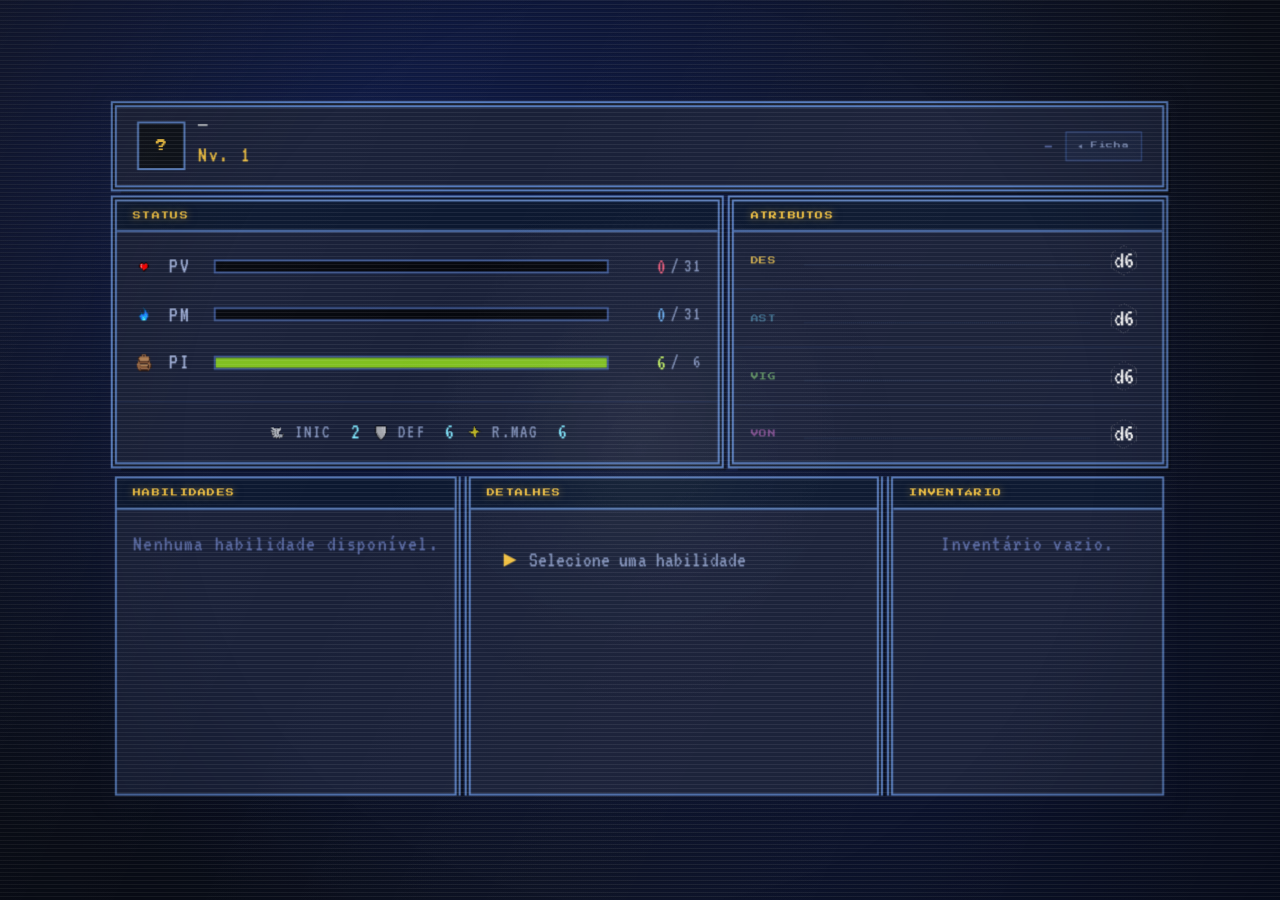
<file: status.html>
<!DOCTYPE html>
<html lang="pt-BR">
<head>
  <meta charset="UTF-8" />
  <meta name="viewport" content="width=device-width, initial-scale=1.0" />
  <title>Fabula Ultima – Status</title>
  <link rel="preconnect" href="https://fonts.googleapis.com" />
  <link rel="preconnect" href="https://fonts.gstatic.com" crossorigin />
  <link href="https://fonts.googleapis.com/css2?family=Press+Start+2P&family=VT323&family=Open+Sans:wght@400;500;600&display=swap" rel="stylesheet" />
  <link rel="stylesheet" href="css/style.css" />
  <link rel="stylesheet" href="css/status.css" />
</head>
<body>

  <main class="sp-viewport crt-viewport">
    <div class="crt-screen">
      <div class="sp-shell">

        <!-- ══════════════════════════════════
             TOP BAR — Name / Level / Classes
        ══════════════════════════════════ -->
        <header class="sp-header">
          <div class="sp-header-left">
            <div class="sp-avatar" id="spAvatar"></div>
            <div class="sp-identity">
              <span class="sp-name" id="spName">—</span>
              <span class="sp-level">Nv. <span id="spLevel">1</span></span>
            </div>
          </div>
          <div class="sp-class-icons" id="spClassIcons">
            <span class="sp-no-class">—</span>
          </div>
          <a href="index.html" class="sp-back-link" title="Voltar à ficha">◄ Ficha</a>
        </header>

        <!-- ══════════════════════════════════
             MIDDLE ROW — HUD + Attributes
        ══════════════════════════════════ -->
        <div class="sp-middle">

          <!-- HUD Panel -->
          <section class="sp-panel sp-hud">
            <div class="sp-panel-title">Status</div>
            <div class="sp-hud-grid">
              <div class="sp-hud-row sp-hud-hp">
                <img src="assets/icons/stats/hp.png" class="sp-hud-icon" alt="HP" />
                <span class="sp-hud-label">PV</span>
                <div class="sp-bar-track">
                  <div class="sp-bar-fill sp-bar-hp" id="spBarHP"></div>
                </div>
                <span class="sp-hud-value">
                  <input class="sp-hud-input" id="spHP-atual" data-res="pv" data-field="atual" />
                  <span class="sp-hud-sep">/</span>
                  <span class="sp-hud-max" id="spHP-max">0</span>
                </span>
              </div>
              <div class="sp-hud-row sp-hud-mp">
                <img src="assets/icons/stats/mp.png" class="sp-hud-icon" alt="MP" />
                <span class="sp-hud-label">PM</span>
                <div class="sp-bar-track">
                  <div class="sp-bar-fill sp-bar-mp" id="spBarMP"></div>
                </div>
                <span class="sp-hud-value">
                  <input class="sp-hud-input" id="spMP-atual" data-res="pm" data-field="atual" />
                  <span class="sp-hud-sep">/</span>
                  <span class="sp-hud-max" id="spMP-max">0</span>
                </span>
              </div>
              <div class="sp-hud-row sp-hud-ip">
                <img src="assets/icons/stats/ip.png" class="sp-hud-icon" alt="IP" />
                <span class="sp-hud-label">PI</span>
                <div class="sp-bar-track">
                  <div class="sp-bar-fill sp-bar-ip" id="spBarIP"></div>
                </div>
                <span class="sp-hud-value">
                  <input class="sp-hud-input" id="spIP-atual" data-res="ip" data-field="atual" />
                  <span class="sp-hud-sep">/</span>
                  <span class="sp-hud-max" id="spIP-max">0</span>
                </span>
              </div>
            </div>
            <div class="sp-hud-derived">
              <div class="sp-derived-item">
                <img src="assets/icons/stats/init.png" class="sp-derived-icon" alt="" />
                <span class="sp-derived-label">INIC</span>
                <span class="sp-derived-val" id="spInit">0</span>
              </div>
              <div class="sp-derived-item">
                <img src="assets/icons/stats/def.png" class="sp-derived-icon" alt="" />
                <span class="sp-derived-label">DEF</span>
                <span class="sp-derived-val" id="spDef">0</span>
              </div>
              <div class="sp-derived-item">
                <img src="assets/icons/stats/def mag.png" class="sp-derived-icon" alt="" />
                <span class="sp-derived-label">R.MAG</span>
                <span class="sp-derived-val" id="spResMag">0</span>
              </div>
            </div>
          </section>

          <!-- Attributes Panel -->
          <section class="sp-panel sp-attrs">
            <div class="sp-panel-title">Atributos</div>
            <div class="sp-attrs-list" id="spAttrsList"></div>
          </section>
        </div>

        <!-- ══════════════════════════════════
             BOTTOM ROW — Skills + Detail + Inventory
        ══════════════════════════════════ -->
        <div class="sp-bottom">

          <!-- Skills List -->
          <section class="sp-panel sp-skills">
            <div class="sp-panel-title">Habilidades</div>
            <div class="sp-skills-list" id="spSkillsList">
              <div class="sp-empty">Nenhuma habilidade disponível.</div>
            </div>
          </section>

          <!-- Skill Detail -->
          <section class="sp-panel sp-detail">
            <div class="sp-panel-title">Detalhes</div>
            <div class="sp-detail-body" id="spDetailBody">
              <div class="sp-detail-placeholder">
                <span class="sp-detail-cursor">►</span> Selecione uma habilidade
              </div>
            </div>
          </section>

          <!-- Inventory -->
          <section class="sp-panel sp-inventory">
            <div class="sp-panel-title">Inventário</div>
            <div class="sp-inventory-list" id="spInventoryList">
              <div class="sp-empty">Inventário vazio.</div>
            </div>
          </section>

        </div>

      </div><!-- .sp-shell -->
    </div><!-- .crt-screen -->
  </main>

  <!-- Shared data modules -->
  <script src="js/state.js"></script>
  <script src="js/classes.js"></script>
  <script src="js/skills.js"></script>
  <script src="js/weapons.js"></script>
  <script src="js/armor.js"></script>
  <!-- Page-specific logic -->
  <script src="js/status-page.js"></script>
</body>
</html>
</file>
<file: css/style.css>
/* ═══════════════════════════════════════════════════════════════
   style.css — JRPG Classic Menu Theme
   Fabula Ultima – Ficha de Personagem
   Inspired by: Final Fantasy (SNES/PS1), Chrono Trigger, Dragon Quest
═══════════════════════════════════════════════════════════════ */

/* ─────────────────────────────────────────────────
   CSS CUSTOM PROPERTIES — JRPG PALETTE
───────────────────────────────────────────────── */
:root {
  /* ── Core Background ── */
  --color-bg:          #0a0e1a;
  --color-bg-alt:      #0d1220;
  --color-bg-panel:    #121828;
  --color-bg-panel-dk: #0c1018;
  --color-bg-overlay:  rgba(0, 0, 16, 0.82);
  --color-bg-input:    #080c16;

  /* ── Panel / Window Colors ── */
  --color-panel-bg:     #192038;
  --color-panel-border: #5a7fc0;
  --color-panel-inner:  #142040;
  --color-panel-title:  #0c1830;

  /* ── Gold / Yellow accent ── */
  --color-gold:        #f0c040;
  --color-gold-light:  #ffe066;
  --color-gold-dark:   #c09010;
  --color-gold-dim:    #806820;

  /* ── Cyan accent ── */
  --color-cyan:        #40d0f8;
  --color-cyan-light:  #80e8ff;
  --color-cyan-dark:   #1890c0;
  --color-cyan-dim:    #1460a0;

  /* ── HP / Red ── */
  --color-hp:          #f03050;
  --color-hp-light:    #ff6080;
  --color-hp-dark:     #a01030;
  --color-hp-bar:      #e82040;

  /* ── MP / Blue ── */
  --color-mp:          #4090f8;
  --color-mp-light:    #70b8ff;
  --color-mp-dark:     #1050c0;
  --color-mp-bar:      #3070e0;

  /* ── IP / Yellow-green ── */
  --color-ip:          #a0e040;
  --color-ip-light:    #c0f060;
  --color-ip-dark:     #608010;
  --color-ip-bar:      #80c020;

  /* ── Text ── */
  --color-text:        #e8eaf8;
  --color-text-bright: #ffffff;
  --color-text-muted:  #8090b8;
  --color-text-light:  #5868a0;
  --color-text-label:  #a0b0d8;
  --color-text-value:  #f0f4ff;

  /* ── Status Colors ── */
  --color-green:       #40c870;
  --color-green-light: #60e890;
  --color-green-dark:  #208040;
  --color-green-bg:    rgba(40, 160, 80, 0.15);

  --color-purple:      #c060f0;
  --color-purple-light:#e080ff;
  --color-purple-bg:   rgba(160, 60, 200, 0.15);

  --color-danger:      #f02020;
  --color-danger-light:#ff4040;
  --color-danger-bg:   rgba(200, 20, 20, 0.15);

  --color-orange:      #f08020;
  --color-orange-bg:   rgba(200, 100, 20, 0.15);

  /* ── Borders ── */
  --color-border:       #3a5490;
  --color-border-light: #2a3a68;
  --color-border-glow:  #6090d8;

  /* ── Pixel border pieces (used for box-shadow pixel borders) ── */
  --pixel-border-color: #5a7fc0;
  --pixel-corner-color: #3a5490;
  --pixel-inner-color:  #4a6aa8;

  /* ── Fonts ── */
  --font-pixel:   'Press Start 2P', 'Courier New', monospace;
  --font-heading: 'Press Start 2P', 'Courier New', monospace;
  --font-ui:      'VT323', 'Courier New', monospace;
  --font-body:    'Open Sans', system-ui, sans-serif;
  --font-mono:    'Courier New', monospace;

  /* ── Font Sizes ── */
  --fs-px:   0.7rem;
  --fs-xs:   0.84rem;
  --fs-sm:   1rem;
  --fs-base: 1.14rem;
  --fs-md:   1.32rem;
  --fs-lg:   1.6rem;
  --fs-xl:   2rem;
  --fs-2xl:  2.44rem;
  --fs-3xl:  2.9rem;

  /* ── VT323 is large at same rem — scale factors ── */
  --vt-xs:   1.18rem;
  --vt-sm:   1.38rem;
  --vt-base: 1.6rem;
  --vt-md:   1.9rem;
  --vt-lg:   2.26rem;
  --vt-xl:   2.68rem;
  --vt-2xl:  3.4rem;

  /* ── Spacing ── */
  --sp-1:  0.25rem;
  --sp-2:  0.5rem;
  --sp-3:  0.75rem;
  --sp-4:  1rem;
  --sp-5:  1.25rem;
  --sp-6:  1.5rem;
  --sp-8:  2rem;
  --sp-10: 2.5rem;
  --sp-12: 3rem;

  /* ── Borders/Radius (minimal for JRPG) ── */
  --radius-sm:   2px;
  --radius-md:   4px;
  --radius-lg:   4px;
  --radius-xl:   6px;
  --radius-full: 2px;

  /* ── Shadows ── */
  --shadow-sm:   0 2px 8px rgba(0,0,0,0.6);
  --shadow-md:   0 4px 16px rgba(0,0,0,0.7);
  --shadow-lg:   0 8px 32px rgba(0,0,0,0.8);
  --shadow-xl:   0 16px 60px rgba(0,0,0,0.9);
  --shadow-glow: 0 0 12px rgba(90, 127, 192, 0.5);
  --shadow-gold: 0 0 10px rgba(240, 192, 64, 0.4);
  --shadow-inset: inset 0 2px 8px rgba(0,0,0,0.5);

  /* ── Transitions ── */
  --transition-fast:   0.1s steps(2);
  --transition-normal: 0.15s ease;
  --transition-slow:   0.3s ease;

  /* ── Layout ── */
  --header-height: 0px;
  --nav-height:    0px;

  /* ── JRPG pixel-border mixin values ── */
  --pb-size: 3px; /* pixel border thickness */

  /* ── CRT overlay tuning (mobile-friendly defaults) ── */
  --crt-scanline-opacity: 0.03;
  --crt-vignette-opacity: 0.08;
  --crt-glow-opacity: 0.015;
  --crt-curvature-scale-x: 1;
  --crt-curvature-scale-y: 1;
}

/* ─────────────────────────────────────────────────
   GOOGLE FONTS — pixel/retro
   (loaded in HTML head)
───────────────────────────────────────────────── */

/* ─────────────────────────────────────────────────
   RESET & BASE
───────────────────────────────────────────────── */
*, *::before, *::after {
  box-sizing: border-box;
  margin: 0;
  padding: 0;
}

html {
  font-size: 16px;
  scroll-behavior: smooth;
  -webkit-text-size-adjust: 100%;
  image-rendering: pixelated;
  height: 100%;
  overflow: auto;
  touch-action: manipulation;
}

body {
  font-family: var(--font-ui);
  font-size: var(--fs-base);
  color: var(--color-text);
  background-color: var(--color-bg);
  /* Subtle scanline texture */
  background-image:
    repeating-linear-gradient(
      0deg,
      transparent,
      transparent 2px,
      rgba(0,0,0,0.08) 2px,
      rgba(0,0,0,0.08) 4px
    ),
    radial-gradient(ellipse at 30% 20%, rgba(20,40,120,0.5) 0%, transparent 70%),
    radial-gradient(ellipse at 70% 80%, rgba(10,20,60,0.6) 0%, transparent 60%);
  background-attachment: fixed;
  min-height: 100vh;
  min-height: 100dvh;
  line-height: 1.6;
  -webkit-font-smoothing: none;
  image-rendering: pixelated;
  position: relative;
  overflow-x: hidden;
  overflow-y: auto;
}

body::before,
body::after {
  content: '';
  position: fixed;
  inset: 0;
  pointer-events: none;
  z-index: 9999;
}

body::before {
  background:
    repeating-linear-gradient(
      to bottom,
      rgba(255,255,255,var(--crt-scanline-opacity)) 0px,
      rgba(255,255,255,var(--crt-scanline-opacity)) 1px,
      rgba(0,0,0,0) 1px,
      rgba(0,0,0,0) 4px
    ),
    linear-gradient(
      115deg,
      rgba(255,255,255,0.035) 0%,
      rgba(255,255,255,0.012) 18%,
      rgba(255,255,255,0) 34%,
      rgba(255,255,255,0.015) 56%,
      rgba(255,255,255,0) 100%
    );
  mix-blend-mode: screen;
  opacity: 0.9;
}

body::after {
  background:
    radial-gradient(circle at center, rgba(255,255,255,var(--crt-glow-opacity)) 0%, rgba(255,255,255,0.012) 14%, rgba(255,255,255,0) 36%),
    radial-gradient(circle at center, rgba(0,0,0,0) 58%, rgba(0,0,0,0.12) 78%, rgba(0,0,0,var(--crt-vignette-opacity)) 100%);
}

.crt-viewport {
  position: relative;
  isolation: isolate;
}

.crt-screen {
  position: relative;
  /* Mobile: flat screen, no curvature */
  transform: none;
  transform-origin: center center;
  filter: none;
}

.crt-screen::before,
.crt-screen::after {
  content: '';
  position: absolute;
  inset: -12px;
  pointer-events: none;
  z-index: 2;
  /* Hidden on mobile — too heavy */
  display: none;
}

.crt-screen::before {
  background:
    radial-gradient(circle at 50% 44%, rgba(255,255,255,0.018), rgba(255,255,255,0.006) 14%, rgba(255,255,255,0) 38%),
    radial-gradient(circle at 50% 50%, rgba(64,208,248,0.006), rgba(64,208,248,0) 42%);
  mix-blend-mode: screen;
}

.crt-screen::after {
  box-shadow:
    inset 0 0 12px rgba(0,0,0,0.08),
    inset 0 0 24px rgba(0,0,0,0.025);
  border-radius: 18px;
}

img { max-width: 100%; display: block; image-rendering: pixelated; }
a { color: inherit; text-decoration: none; }
ul, ol { list-style: none; }
button { font-family: inherit; cursor: pointer; border: none; background: none; }
input, textarea, select { font-family: inherit; }

/* ─────────────────────────────────────────────────
   TIPOGRAFIA GLOBAL
───────────────────────────────────────────────── */
h1, h2, h3, h4, h5, h6 {
  font-family: var(--font-pixel);
  font-weight: 400;
  line-height: 1.4;
  color: var(--color-text-bright);
  text-rendering: geometricPrecision;
}

p {
  font-family: var(--font-ui);
  line-height: 1.65;
  color: var(--color-text);
}

strong { font-weight: 700; }
em { font-style: italic; }

/* Pixel-font class utilities */
.font-pixel { font-family: var(--font-pixel) !important; }
.font-vt    { font-family: var(--font-ui) !important; }
.font-body  { font-family: var(--font-body) !important; }

/* Text utilities */
.text-muted   { color: var(--color-text-muted); }
.text-light   { color: var(--color-text-light); }
.text-label   { color: var(--color-text-label); }
.text-gold    { color: var(--color-gold); }
.text-cyan    { color: var(--color-cyan); }
.text-green   { color: var(--color-green); }
.text-danger  { color: var(--color-danger); }
.text-hp      { color: var(--color-hp); }
.text-mp      { color: var(--color-mp); }
.text-center  { text-align: center; }
.text-right   { text-align: right; }
.text-sm      { font-size: var(--fs-sm); }
.text-xs      { font-size: var(--fs-xs); }

/* ─────────────────────────────────────────────────
   JRPG PIXEL PANEL — core mixin via class
   Replicates the classic "window box" from FF/CT
───────────────────────────────────────────────── */

/* The pixel panel uses a layered box-shadow to create
   the classic JRPG beveled/pixelated window border:
   outer dark → bright top-left → dark bottom-right → inner fill */
.rpg-panel {
  background: var(--color-panel-bg);
  position: relative;
  /* Outer pixel border */
  box-shadow:
    /* outer dark frame */
    0 0 0 2px #0a0e1a,
    /* bright border */
    0 0 0 4px var(--color-panel-border),
    /* second outer dark */
    0 0 0 6px #0a0e1a,
    /* inner shadow */
    inset 0 0 0 1px rgba(90, 127, 192, 0.25),
    /* depth shadow */
    8px 8px 0 rgba(0,0,0,0.5);
  /* Inner gradient for depth */
  background-image:
    linear-gradient(160deg, rgba(40,60,120,0.35) 0%, transparent 50%),
    linear-gradient(to bottom, rgba(0,0,0,0.0) 0%, rgba(0,0,0,0.2) 100%);
}

/* Panel title bar */
.rpg-panel-title {
  font-family: var(--font-pixel);
  font-size: var(--fs-xs);
  color: var(--color-gold);
  letter-spacing: 0.15em;
  text-transform: uppercase;
  padding: var(--sp-2) var(--sp-4);
  background: var(--color-panel-title);
  border-bottom: 2px solid var(--color-panel-border);
  display: flex;
  align-items: center;
  gap: var(--sp-3);
  position: relative;
  overflow: hidden;
}
.rpg-panel-title::before {
  content: '■';
  font-size: var(--fs-xs);
  color: var(--color-cyan);
  flex-shrink: 0;
}
.rpg-panel-title::after {
  content: '';
  position: absolute;
  right: var(--sp-4);
  top: 50%;
  transform: translateY(-50%);
  width: 40%;
  height: 1px;
  background: linear-gradient(to right, transparent, rgba(90,127,192,0.4));
}

/* Panel body */
.rpg-panel-body {
  padding: var(--sp-4);
}

/* ─────────────────────────────────────────────────
   JRPG CURSOR (► selector arrow)
───────────────────────────────────────────────── */
.rpg-cursor::before {
  content: '►';
  color: var(--color-gold);
  font-family: var(--font-ui);
  font-size: var(--vt-sm);
  margin-right: var(--sp-2);
  animation: cursor-blink 1s steps(1) infinite;
}
@keyframes cursor-blink {
  0%, 100% { opacity: 1; }
  50%       { opacity: 0; }
}

/* ─────────────────────────────────────────────────
   JRPG LIST ROW (stat rows: "FOR ..... 12")
───────────────────────────────────────────────── */
.rpg-stat-row {
  display: flex;
  align-items: baseline;
  gap: 0;
  padding: var(--sp-2) var(--sp-3);
  border-bottom: 1px solid rgba(58, 84, 144, 0.3);
  transition: background var(--transition-fast);
}
.rpg-stat-row:hover {
  background: rgba(90, 127, 192, 0.1);
}
.rpg-stat-label {
  font-family: var(--font-ui);
  font-size: var(--vt-sm);
  color: var(--color-text-label);
  letter-spacing: 0.05em;
  min-width: 60px;
}
.rpg-stat-dots {
  flex: 1;
  font-family: var(--font-ui);
  font-size: var(--vt-sm);
  color: var(--color-border);
  overflow: hidden;
  white-space: nowrap;
  padding: 0 var(--sp-2);
  letter-spacing: 0.05em;
}
.rpg-stat-dots::after {
  content: '...................................................';
}
.rpg-stat-value {
  font-family: var(--font-ui);
  font-size: var(--vt-md);
  color: var(--color-text-value);
  text-align: right;
  min-width: 48px;
}

/* ─────────────────────────────────────────────────
   JRPG PIXEL BAR (HP/MP bars)
───────────────────────────────────────────────── */
.rpg-bar-wrap {
  background: #080c18;
  border: 2px solid #3a5490;
  height: 14px;
  position: relative;
  overflow: visible;
  box-shadow: inset 0 2px 4px rgba(0,0,0,0.6), 2px 2px 0 rgba(0,0,0,0.5);
}
.rpg-bar-fill {
  height: 100%;
  position: relative;
  transition: width 0.2s ease;
  min-width: 2px;
}
.rpg-bar-fill::after {
  /* Bright top highlight stripe */
  content: '';
  position: absolute;
  top: 0; left: 0; right: 0;
  height: 4px;
  background: rgba(255,255,255,0.2);
}
.rpg-bar-fill.bar-hp {
  background: linear-gradient(to right, var(--color-hp-dark), var(--color-hp-bar), var(--color-hp-light));
}
.rpg-bar-fill.bar-mp {
  background: linear-gradient(to right, var(--color-mp-dark), var(--color-mp-bar), var(--color-mp-light));
}
.rpg-bar-fill.bar-ip {
  background: linear-gradient(to right, var(--color-ip-dark), var(--color-ip-bar), var(--color-ip-light));
}
.rpg-bar-fill.bar-low {
  background: linear-gradient(to right, #600010, #c00020, #ff2040);
  animation: bar-danger 0.8s steps(2) infinite;
}
@keyframes bar-danger {
  0%, 100% { opacity: 1; }
  50%       { opacity: 0.7; }
}

/* ─────────────────────────────────────────────────
   JRPG SELECTION ROW (menu item)
───────────────────────────────────────────────── */
.rpg-menu-item {
  display: flex;
  align-items: center;
  gap: var(--sp-3);
  padding: var(--sp-2) var(--sp-4);
  cursor: pointer;
  transition: background var(--transition-fast);
  border-bottom: 1px solid rgba(58, 84, 144, 0.25);
  position: relative;
}
.rpg-menu-item:hover,
.rpg-menu-item.selected {
  background: rgba(60, 90, 170, 0.35);
}
.rpg-menu-item:hover .rpg-menu-cursor,
.rpg-menu-item.selected .rpg-menu-cursor {
  opacity: 1;
}
.rpg-menu-cursor {
  color: var(--color-gold);
  font-family: var(--font-ui);
  font-size: var(--vt-sm);
  opacity: 0;
  transition: opacity var(--transition-fast);
  flex-shrink: 0;
}
.rpg-menu-item.selected .rpg-menu-cursor {
  animation: cursor-blink 1s steps(1) infinite;
  opacity: 1;
}
.rpg-menu-name {
  font-family: var(--font-ui);
  font-size: var(--vt-base);
  color: var(--color-text-bright);
  flex: 1;
}
.rpg-menu-sub {
  font-family: var(--font-ui);
  font-size: var(--vt-xs);
  color: var(--color-text-muted);
}
.rpg-menu-cost {
  font-family: var(--font-ui);
  font-size: var(--vt-sm);
  color: var(--color-mp-light);
  text-align: right;
}

/* ─────────────────────────────────────────────────
   DECORATIVE DIVIDER
───────────────────────────────────────────────── */
.rpg-divider {
  height: 2px;
  background: linear-gradient(to right, transparent, var(--color-panel-border), transparent);
  margin: var(--sp-3) 0;
}

/* ─────────────────────────────────────────────────
   SCROLLBAR
───────────────────────────────────────────────── */
::-webkit-scrollbar { width: 8px; height: 8px; }
::-webkit-scrollbar-track { background: #080c16; border: 1px solid #1a2440; }
::-webkit-scrollbar-thumb {
  background: #3a5490;
  border: 1px solid #5a7fc0;
}
::-webkit-scrollbar-thumb:hover { background: #5a7fc0; }

/* ─────────────────────────────────────────────────
   TEXT SELECTION
───────────────────────────────────────────────── */
::selection {
  background: rgba(90, 127, 192, 0.5);
  color: #fff;
}

/* ─────────────────────────────────────────────────
   RESPONSIVE — MOBILE ONLY (max-width: 768px)
   Refined typography scale, tighter spacing,
   better visual hierarchy for phone screens
───────────────────────────────────────────────── */
@media (max-width: 768px) {
  :root {
    /* ── Refined VT323 scale for mobile ── */
    --vt-xs:   1.0rem;
    --vt-sm:   1.15rem;
    --vt-base: 1.3rem;
    --vt-md:   1.52rem;
    --vt-lg:   1.78rem;
    --vt-xl:   2.08rem;
    --vt-2xl:  2.6rem;

    /* ── Refined pixel font scale ── */
    --fs-px:   0.56rem;
    --fs-xs:   0.68rem;
    --fs-sm:   0.82rem;
    --fs-base: 0.95rem;
    --fs-md:   1.1rem;
    --fs-lg:   1.3rem;
    --fs-xl:   1.6rem;

    /* ── Tighter large spacings ── */
    --sp-5:  1rem;
    --sp-6:  1.12rem;
    --sp-8:  1.5rem;
    --sp-10: 1.75rem;
    --sp-12: 2rem;

    /* ── Softer CRT for mobile ── */
    --crt-scanline-opacity: 0.02;
    --crt-vignette-opacity: 0.04;
    --crt-glow-opacity: 0.008;
  }

  body {
    font-size: var(--fs-base);
    line-height: 1.5;
  }

  /* Thinner scrollbar */
  ::-webkit-scrollbar { width: 3px; height: 3px; }

  /* Compact panel titles */
  .rpg-panel-title {
    font-size: 0.56rem;
    padding: var(--sp-1) var(--sp-3);
    gap: var(--sp-2);
  }
  .rpg-panel-title::before {
    font-size: 0.68rem;
  }

  /* Compact stat rows */
  .rpg-stat-row {
    padding: var(--sp-1) var(--sp-2);
  }

  /* Thinner HP/MP bars */
  .rpg-bar-wrap {
    height: 10px;
  }

  /* Compact rpg-menu items */
  .rpg-menu-item {
    padding: var(--sp-1) var(--sp-3);
  }
}

/* ─────────────────────────────────────────────────
   RESPONSIVE — Mobile-first CRT & base
   Base = mobile (soft CRT, scrollable body).
   Enhance upward for tablet / desktop.
───────────────────────────────────────────────── */

/* Tablet: restore some CRT glow */
@media (min-width: 769px) {
  :root {
    --crt-scanline-opacity: 0.05;
    --crt-vignette-opacity: 0.14;
    --crt-glow-opacity: 0.025;
  }
}

/* Desktop: full CRT experience with curvature */
@media (min-width: 1025px) {
  :root {
    --crt-scanline-opacity: 0.08;
    --crt-vignette-opacity: 0.22;
    --crt-glow-opacity: 0.04;
  }

  html {
    overflow: hidden;
  }
  body {
    height: 100vh;
    overflow: hidden;
  }

  .crt-screen {
    transform: perspective(1800px) scaleX(1.008) scaleY(1.014);
  }
  .crt-screen::before,
  .crt-screen::after {
    display: block;
  }
}

/* ─────────────────────────────────────────────────
   UTILITY — JRPG badge inline
───────────────────────────────────────────────── */
.rpg-badge {
  display: inline-block;
  font-family: var(--font-ui);
  font-size: var(--vt-xs);
  padding: 1px var(--sp-2);
  border: 1px solid var(--color-border);
  background: var(--color-panel-title);
  color: var(--color-text-label);
  letter-spacing: 0.05em;
}
.rpg-badge-gold   { border-color: var(--color-gold-dim); color: var(--color-gold); background: rgba(160,100,0,0.2); }
.rpg-badge-cyan   { border-color: var(--color-cyan-dark); color: var(--color-cyan); background: rgba(0,80,160,0.2); }
.rpg-badge-green  { border-color: var(--color-green-dark); color: var(--color-green); background: rgba(0,100,40,0.2); }
.rpg-badge-hp     { border-color: var(--color-hp-dark); color: var(--color-hp-light); background: rgba(150,0,20,0.2); }
.rpg-badge-mp     { border-color: var(--color-mp-dark); color: var(--color-mp-light); background: rgba(0,40,150,0.2); }
.rpg-badge-purple { border-color: #6020a0; color: var(--color-purple-light); background: rgba(80,0,140,0.2); }
.rpg-badge-danger { border-color: var(--color-danger); color: var(--color-danger-light); background: var(--color-danger-bg); }
</file>
<file: css/status.css>
﻿/* ===============================================================
   status.css -- JRPG Status Screen Layout (Mobile-First)
   Fabula Ultima -- Tela de Status
   Inspired by: Final Fantasy, Chrono Trigger, Dragon Quest
=============================================================== */

/* -------------------------------------------------
   VIEWPORT / SHELL -- Mobile base (scrollable)
------------------------------------------------- */
.sp-viewport {
  width: 100vw;
  min-height: 100vh;
  min-height: 100dvh;
  overflow-x: hidden;
  overflow-y: auto;
  display: flex;
  align-items: flex-start;
  justify-content: center;
}

.sp-shell {
  width: 100%;
  display: flex;
  flex-direction: column;
  gap: var(--sp-2);
  padding: var(--sp-2);
}

/* -------------------------------------------------
   SHARED PANEL STYLE
------------------------------------------------- */
.sp-panel {
  background: var(--color-panel-bg);
  border: 2px solid var(--color-panel-border);
  box-shadow:
    0 0 0 1px #0a0e1a,
    0 0 0 2px var(--color-panel-border),
    3px 3px 0 rgba(0,0,0,0.4);
  overflow: hidden;
  display: flex;
  flex-direction: column;
  min-width: 0;
  min-height: 0;
}

.sp-panel-title {
  font-family: var(--font-pixel);
  font-size: 0.44rem;
  color: var(--color-gold);
  padding: var(--sp-2) var(--sp-3);
  background: var(--color-panel-title);
  border-bottom: 2px solid var(--color-panel-border);
  letter-spacing: 0.15em;
  text-transform: uppercase;
  text-shadow: 0 0 8px rgba(240,192,64,0.5);
  flex-shrink: 0;
}

/* -------------------------------------------------
   HEADER -- Identity Bar (mobile: wrapped)
------------------------------------------------- */
.sp-header {
  background: var(--color-panel-bg);
  border: 2px solid var(--color-panel-border);
  box-shadow:
    0 0 0 1px #0a0e1a,
    0 0 0 2px var(--color-panel-border),
    3px 3px 0 rgba(0,0,0,0.4);
  display: flex;
  align-items: center;
  flex-wrap: wrap;
  gap: var(--sp-3);
  padding: var(--sp-3) var(--sp-4);
  min-height: 0;
}

.sp-header-left {
  display: flex;
  align-items: center;
  gap: var(--sp-3);
  flex: 1;
  min-width: 0;
}

.sp-avatar {
  width: 40px;
  height: 40px;
  border: 2px solid var(--color-panel-border);
  background: var(--color-bg-panel-dk);
  overflow: hidden;
  flex-shrink: 0;
  display: flex;
  align-items: center;
  justify-content: center;
}
.sp-avatar img {
  width: 100%;
  height: 100%;
  object-fit: cover;
}
.sp-avatar-letter {
  font-family: var(--font-pixel);
  font-size: 0.7rem;
  color: var(--color-gold);
}

.sp-identity {
  display: flex;
  flex-direction: column;
  gap: 2px;
  min-width: 0;
}

.sp-name {
  font-family: var(--font-pixel);
  font-size: 0.5rem;
  color: var(--color-text-bright);
  letter-spacing: 0.1em;
  white-space: nowrap;
  overflow: hidden;
  text-overflow: ellipsis;
}

.sp-level {
  font-family: var(--font-ui);
  font-size: var(--vt-sm);
  color: var(--color-gold);
  letter-spacing: 0.08em;
}

.sp-class-icons {
  display: flex;
  align-items: center;
  gap: var(--sp-2);
  flex-shrink: 0;
}
.sp-class-icon {
  width: 24px;
  height: 24px;
  object-fit: contain;
  image-rendering: pixelated;
  filter: drop-shadow(0 0 4px rgba(90,127,192,0.5));
}
.sp-no-class {
  font-family: var(--font-ui);
  font-size: var(--vt-sm);
  color: var(--color-text-light);
}

.sp-back-link {
  font-family: var(--font-pixel);
  font-size: 0.42rem;
  color: var(--color-text-muted);
  text-decoration: none;
  letter-spacing: 0.1em;
  padding: var(--sp-2) var(--sp-3);
  border: 1px solid var(--color-border);
  background: rgba(58,84,144,0.15);
  transition: all var(--transition-fast);
  flex-shrink: 0;
  white-space: nowrap;
  min-height: 44px;
  display: flex;
  align-items: center;
}
.sp-back-link:hover {
  color: var(--color-gold);
  border-color: var(--color-gold-dim);
  background: rgba(240,192,64,0.08);
}

/* -------------------------------------------------
   MIDDLE ROW -- HUD + Attributes (mobile: stacked)
------------------------------------------------- */
.sp-middle {
  display: flex;
  flex-direction: column;
  gap: var(--sp-2);
  min-height: 0;
}

/* -- HUD Panel -- */
.sp-hud {
  display: flex;
  flex-direction: column;
}

.sp-hud-grid {
  display: flex;
  flex-direction: column;
  gap: var(--sp-1);
  padding: var(--sp-3) var(--sp-4);
  flex: 1;
}

.sp-hud-row {
  display: grid;
  grid-template-columns: 22px 28px 1fr auto;
  align-items: center;
  gap: var(--sp-2);
  padding: var(--sp-1) 0;
}

.sp-hud-icon {
  width: 20px;
  height: 20px;
  object-fit: contain;
  image-rendering: pixelated;
}

.sp-hud-label {
  font-family: var(--font-ui);
  font-size: var(--vt-sm);
  color: var(--color-text-label);
  letter-spacing: 0.08em;
  text-transform: uppercase;
}

.sp-bar-track {
  height: 14px;
  background: #06080e;
  border: 2px solid var(--color-border);
  position: relative;
  overflow: hidden;
  min-width: 60px;
}

.sp-bar-fill {
  position: absolute;
  top: 0;
  left: 0;
  height: 100%;
  transition: width 0.2s steps(4);
}
.sp-bar-hp { background: var(--color-hp-bar); box-shadow: 0 0 6px rgba(232,32,64,0.4); }
.sp-bar-mp { background: var(--color-mp-bar); box-shadow: 0 0 6px rgba(48,112,224,0.4); }
.sp-bar-ip { background: var(--color-ip-bar); box-shadow: 0 0 6px rgba(128,192,32,0.4); }

.sp-hud-value {
  font-family: var(--font-ui);
  font-size: var(--vt-sm);
  color: var(--color-text-value);
  text-align: right;
  min-width: 70px;
  letter-spacing: 0.04em;
  display: flex;
  align-items: center;
  justify-content: flex-end;
  gap: 2px;
}

.sp-hud-input {
  font-family: var(--font-ui);
  font-size: var(--vt-sm);
  color: inherit;
  background: transparent;
  border: 1px solid transparent;
  text-align: right;
  width: 36px;
  padding: 0 2px;
  outline: none;
  transition: border-color var(--transition-fast), background var(--transition-fast);
}
.sp-hud-input:hover {
  border-color: rgba(90,127,192,0.3);
}
.sp-hud-input:focus {
  background: rgba(6,10,20,0.7);
  border-color: var(--color-panel-border);
  color: var(--color-text-bright);
}

.sp-hud-sep {
  color: var(--color-text-muted);
  font-size: var(--vt-xs);
}

.sp-hud-max {
  font-size: var(--vt-xs);
  color: var(--color-text-muted);
  min-width: 20px;
  text-align: right;
}

.sp-hud-hp .sp-hud-value { color: var(--color-hp-light); }
.sp-hud-mp .sp-hud-value { color: var(--color-mp-light); }
.sp-hud-ip .sp-hud-value { color: var(--color-ip-light); }

/* Derived combat row */
.sp-hud-derived {
  display: flex;
  flex-wrap: wrap;
  gap: var(--sp-3);
  padding: var(--sp-3) var(--sp-4);
  border-top: 1px solid rgba(58,84,144,0.3);
  justify-content: center;
}

.sp-derived-item {
  display: flex;
  align-items: center;
  gap: var(--sp-2);
}

.sp-derived-icon {
  width: 18px;
  height: 18px;
  object-fit: contain;
  image-rendering: pixelated;
  opacity: 0.7;
}

.sp-derived-label {
  font-family: var(--font-ui);
  font-size: var(--vt-xs);
  color: var(--color-text-muted);
  letter-spacing: 0.06em;
}

.sp-derived-val {
  font-family: var(--font-ui);
  font-size: var(--vt-sm);
  color: var(--color-cyan-light);
  min-width: 20px;
  text-align: right;
}

/* -- Attributes Panel -- */
.sp-attrs {
  display: flex;
  flex-direction: column;
}

.sp-attrs-list {
  display: flex;
  flex-direction: column;
  gap: 0;
  flex: 1;
  overflow-y: auto;
}

.sp-attr-row {
  display: flex;
  align-items: center;
  gap: var(--sp-3);
  padding: var(--sp-3) var(--sp-4);
  border-bottom: 1px solid rgba(58,84,144,0.25);
  transition: background var(--transition-fast);
  min-height: 44px;
}
.sp-attr-row:last-child { border-bottom: none; }
.sp-attr-row:hover { background: rgba(60,90,170,0.12); }

.sp-attr-abrev {
  font-family: var(--font-pixel);
  font-size: 0.44rem;
  min-width: 36px;
  letter-spacing: 0.1em;
}

.sp-attr-dots {
  flex: 1;
  border-bottom: 1px dotted rgba(90,127,192,0.3);
  min-width: 20px;
  height: 10px;
}

.sp-attr-die-bg {
  position: relative;
  display: flex;
  align-items: center;
  justify-content: center;
  min-width: 44px;
  height: 32px;
}
.sp-attr-die-bg::before {
  content: '';
  position: absolute;
  inset: 0;
  background-size: contain;
  background-repeat: no-repeat;
  background-position: center;
  opacity: 0.2;
  image-rendering: pixelated;
}
.sp-attr-die-bg[data-die="d6"]::before  { background-image: url('../assets/icons/dice/d6.png'); }
.sp-attr-die-bg[data-die="d8"]::before  { background-image: url('../assets/icons/dice/d8.png'); }
.sp-attr-die-bg[data-die="d10"]::before { background-image: url('../assets/icons/dice/d10.png'); }
.sp-attr-die-bg[data-die="d12"]::before { background-image: url('../assets/icons/dice/d12.png'); }

.sp-attr-die {
  font-family: var(--font-ui);
  font-size: var(--vt-base);
  color: var(--color-text-bright);
  position: relative;
  z-index: 1;
  text-transform: lowercase;
}

/* -------------------------------------------------
   BOTTOM ROW -- Skills / Detail / Inventory
   Mobile: stacked vertically
------------------------------------------------- */
.sp-bottom {
  display: flex;
  flex-direction: column;
  gap: var(--sp-2);
  min-height: 0;
}

/* -- Skills List -- */
.sp-skills {
  display: flex;
  flex-direction: column;
  min-height: 0;
}

.sp-skills-list {
  flex: 1;
  overflow-y: auto;
  display: flex;
  flex-direction: column;
  gap: 0;
  max-height: 35vh;
}

.sp-skill-item {
  display: flex;
  align-items: center;
  gap: var(--sp-3);
  padding: var(--sp-3) var(--sp-4);
  cursor: pointer;
  border-bottom: 1px solid rgba(58,84,144,0.2);
  transition: background var(--transition-fast);
  position: relative;
  min-height: 44px;
}
.sp-skill-item:last-child { border-bottom: none; }
.sp-skill-item:hover { background: rgba(60,90,170,0.18); }

/* Classic JRPG cursor */
.sp-skill-item::before {
  content: '';
  width: 10px;
  font-family: var(--font-ui);
  font-size: var(--vt-xs);
  color: var(--color-gold);
  flex-shrink: 0;
  text-align: center;
}
.sp-skill-item.selected {
  background: rgba(90,127,192,0.15);
}
.sp-skill-item.selected::before {
  content: '►';
}

.sp-skill-class-icon {
  width: 16px;
  height: 16px;
  object-fit: contain;
  image-rendering: pixelated;
  flex-shrink: 0;
  opacity: 0.7;
}

.sp-skill-name {
  font-family: var(--font-ui);
  font-size: var(--vt-sm);
  color: var(--color-text-bright);
  flex: 1;
  white-space: nowrap;
  overflow: hidden;
  text-overflow: ellipsis;
}

.sp-skill-cost {
  font-family: var(--font-ui);
  font-size: var(--vt-xs);
  color: var(--color-mp-light);
  flex-shrink: 0;
}

.sp-skill-type-dot {
  width: 8px;
  height: 8px;
  border: 1px solid currentColor;
  flex-shrink: 0;
}

/* -- Skill Detail Panel -- */
.sp-detail {
  display: flex;
  flex-direction: column;
  min-height: 0;
}

.sp-detail-body {
  flex: 1;
  overflow-y: auto;
  padding: var(--sp-4);
  max-height: 40vh;
}

.sp-detail-placeholder {
  font-family: var(--font-ui);
  font-size: var(--vt-sm);
  color: var(--color-text-muted);
  display: flex;
  align-items: center;
  gap: var(--sp-3);
  padding: var(--sp-4);
}
.sp-detail-cursor {
  color: var(--color-gold);
  animation: sp-blink 1s steps(2) infinite;
}
@keyframes sp-blink {
  0%, 100% { opacity: 1; }
  50%      { opacity: 0; }
}

.sp-detail-name {
  font-family: var(--font-pixel);
  font-size: 0.44rem;
  color: var(--color-text-bright);
  margin-bottom: var(--sp-3);
  letter-spacing: 0.1em;
}

.sp-detail-tags {
  display: flex;
  flex-wrap: wrap;
  gap: var(--sp-2);
  margin-bottom: var(--sp-4);
}

.sp-detail-tag {
  font-family: var(--font-ui);
  font-size: var(--vt-xs);
  padding: 1px var(--sp-2);
  border: 1px solid;
  letter-spacing: 0.05em;
}
.sp-tag-type {
  border-color: var(--color-border);
  color: var(--color-text-label);
  background: rgba(58,84,144,0.15);
}
.sp-tag-cost {
  border-color: var(--color-mp-dark);
  color: var(--color-mp-light);
  background: rgba(64,144,248,0.12);
}
.sp-tag-class {
  border-color: var(--color-green-dark);
  color: var(--color-green);
  background: rgba(64,160,64,0.12);
}
.sp-tag-class-icon {
  width: 12px;
  height: 12px;
  object-fit: contain;
  image-rendering: pixelated;
  vertical-align: text-bottom;
  margin-right: 3px;
  display: inline-block;
}

.sp-detail-desc {
  font-family: var(--font-ui);
  font-size: var(--vt-sm);
  color: var(--color-text-muted);
  line-height: 1.7;
  margin-bottom: var(--sp-4);
}

.sp-detail-extra {
  font-family: var(--font-ui);
  font-size: var(--vt-xs);
  color: var(--color-text-light);
  line-height: 1.6;
  background: rgba(6,10,20,0.5);
  border: 1px solid rgba(58,84,144,0.3);
  padding: var(--sp-3);
}

/* -- Inventory Panel -- */
.sp-inventory {
  display: flex;
  flex-direction: column;
  min-height: 0;
}

.sp-inventory-list {
  flex: 1;
  overflow-y: auto;
  display: flex;
  flex-direction: column;
  gap: 0;
  max-height: 35vh;
}

.sp-inv-item {
  display: flex;
  align-items: center;
  gap: var(--sp-3);
  padding: var(--sp-3) var(--sp-4);
  border-bottom: 1px solid rgba(58,84,144,0.2);
  transition: background var(--transition-fast);
  min-height: 44px;
}
.sp-inv-item:last-child { border-bottom: none; }
.sp-inv-item:hover { background: rgba(60,90,170,0.12); }

.sp-inv-icon {
  font-size: var(--vt-sm);
  flex-shrink: 0;
  width: 20px;
  text-align: center;
}

.sp-inv-name {
  font-family: var(--font-ui);
  font-size: var(--vt-sm);
  color: var(--color-text-bright);
  flex: 1;
  white-space: nowrap;
  overflow: hidden;
  text-overflow: ellipsis;
}

.sp-inv-qty {
  font-family: var(--font-ui);
  font-size: var(--vt-xs);
  color: var(--color-text-muted);
  flex-shrink: 0;
}

.sp-inv-type {
  font-family: var(--font-ui);
  font-size: var(--vt-xs);
  color: var(--color-text-light);
  text-transform: uppercase;
  letter-spacing: 0.06em;
  flex-shrink: 0;
  min-width: 60px;
  text-align: right;
}

/* -- Empty state -- */
.sp-empty {
  font-family: var(--font-ui);
  font-size: var(--vt-sm);
  color: var(--color-text-light);
  padding: var(--sp-4);
  text-align: center;
  letter-spacing: 0.05em;
}

/* -------------------------------------------------
   SCROLLBAR
------------------------------------------------- */
.sp-skills-list::-webkit-scrollbar,
.sp-detail-body::-webkit-scrollbar,
.sp-inventory-list::-webkit-scrollbar,
.sp-attrs-list::-webkit-scrollbar {
  width: 5px;
}
.sp-skills-list::-webkit-scrollbar-track,
.sp-detail-body::-webkit-scrollbar-track,
.sp-inventory-list::-webkit-scrollbar-track,
.sp-attrs-list::-webkit-scrollbar-track {
  background: #05070e;
}
.sp-skills-list::-webkit-scrollbar-thumb,
.sp-detail-body::-webkit-scrollbar-thumb,
.sp-inventory-list::-webkit-scrollbar-thumb,
.sp-attrs-list::-webkit-scrollbar-thumb {
  background: var(--color-border);
}


/* ===============================================================
   RESPONSIVE -- TABLET (min-width: 769px)
=============================================================== */
@media (min-width: 769px) {
  .sp-shell {
    gap: var(--sp-3);
    padding: var(--sp-3);
  }

  .sp-panel {
    box-shadow:
      0 0 0 2px #0a0e1a,
      0 0 0 4px var(--color-panel-border),
      6px 6px 0 rgba(0,0,0,0.5);
  }

  .sp-header {
    box-shadow:
      0 0 0 2px #0a0e1a,
      0 0 0 4px var(--color-panel-border),
      6px 6px 0 rgba(0,0,0,0.5);
    padding: var(--sp-3) var(--sp-5);
  }

  .sp-panel-title {
    font-size: 0.5rem;
    padding: var(--sp-2) var(--sp-4);
  }

  .sp-avatar {
    width: 48px;
    height: 48px;
  }

  .sp-name {
    font-size: 0.6rem;
  }

  .sp-class-icon {
    width: 28px;
    height: 28px;
  }

  /* Middle: 2 columns */
  .sp-middle {
    display: grid;
    grid-template-columns: 1.4fr 1fr;
    gap: var(--sp-3);
  }

  /* Bottom: 2 columns, inventory spans */
  .sp-bottom {
    display: grid;
    grid-template-columns: 1fr 1fr;
    gap: var(--sp-3);
  }
  .sp-inventory {
    grid-column: 1 / -1;
  }

  .sp-skills-list,
  .sp-inventory-list {
    max-height: none;
  }
  .sp-detail-body {
    max-height: none;
  }

  .sp-hud-row {
    grid-template-columns: 24px 32px 1fr auto;
    gap: var(--sp-3);
  }
  .sp-hud-icon {
    width: 22px;
    height: 22px;
  }
  .sp-hud-value {
    min-width: 80px;
  }

  .sp-attr-abrev {
    font-size: 0.48rem;
    min-width: 42px;
  }

  .sp-detail-name {
    font-size: 0.5rem;
  }
}


/* ===============================================================
   RESPONSIVE -- DESKTOP (min-width: 1025px)
=============================================================== */
@media (min-width: 1025px) {
  .sp-viewport {
    height: 100vh;
    overflow: hidden;
    align-items: center;
  }

  .sp-shell {
    max-width: 1200px;
    max-height: 100vh;
    display: grid;
    grid-template-rows: auto 1fr 1.2fr;
    overflow: hidden;
  }

  /* Bottom: full 3-column grid */
  .sp-bottom {
    grid-template-columns: 1fr 1.2fr 0.8fr;
    overflow: hidden;
  }
  .sp-inventory {
    grid-column: auto;
  }

  .sp-skills-list {
    flex: 1;
  }

  /* Touch targets can be compact on desktop */
  .sp-skill-item {
    min-height: auto;
    padding: var(--sp-2) var(--sp-4);
  }
  .sp-inv-item {
    min-height: auto;
    padding: var(--sp-2) var(--sp-4);
  }
  .sp-attr-row {
    min-height: auto;
    padding: var(--sp-3) var(--sp-4);
  }
  .sp-back-link {
    min-height: auto;
  }
}
</file>
